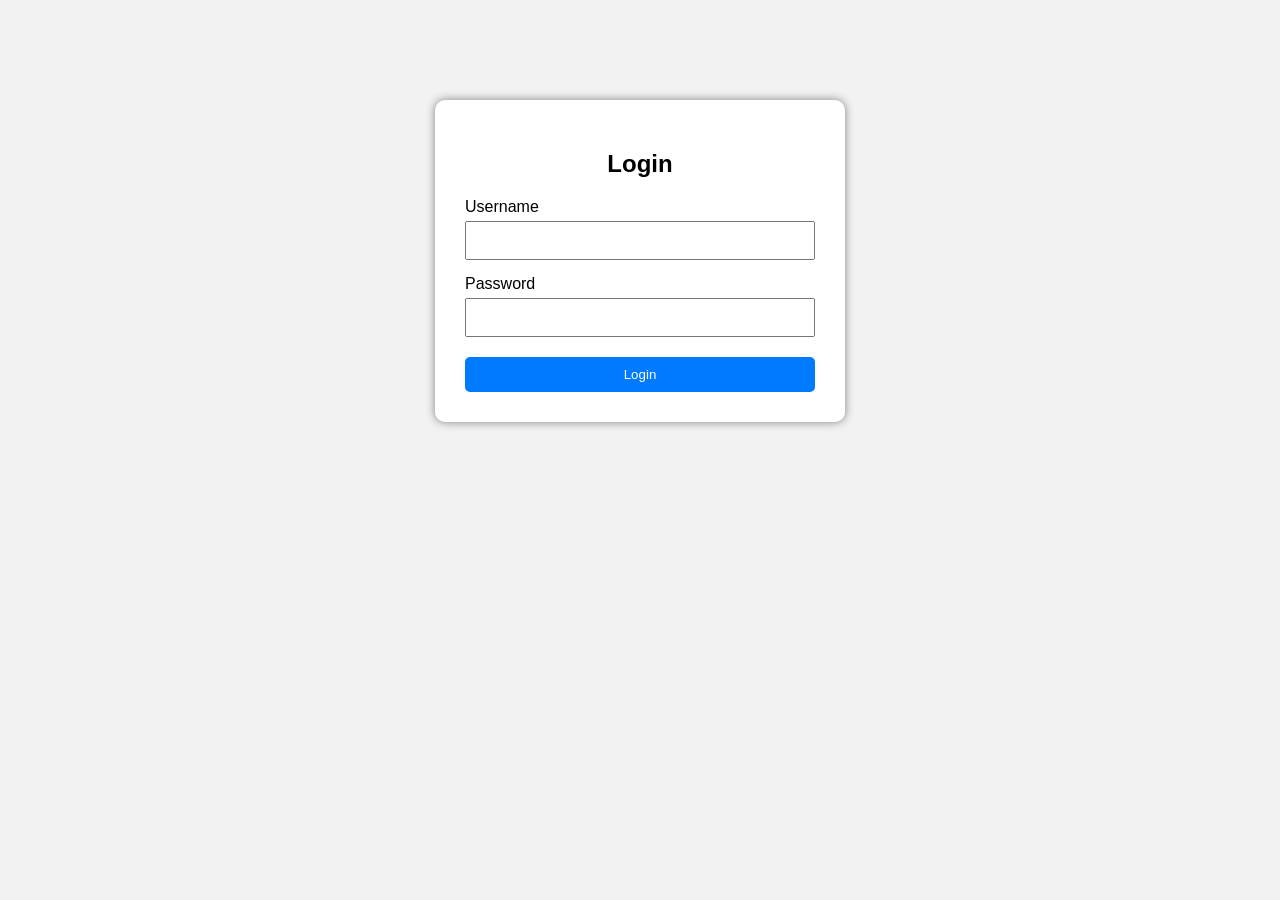
<file: target/classes/static/index.html>
<!DOCTYPE html>
<html>
<head>
    <title>Login</title>
    <link rel="stylesheet" href="style.css">
</head>

<body>

<div class="login-container">

    <h2>Login</h2>

    <form action="/login" method="post">

        <label>Username</label>
        <input type="text" name="username" required>

        <label>Password</label>
        <input type="password" name="password" required>

        <button type="submit">Login</button>

    </form>

</div>

</body>
</html>
</file>
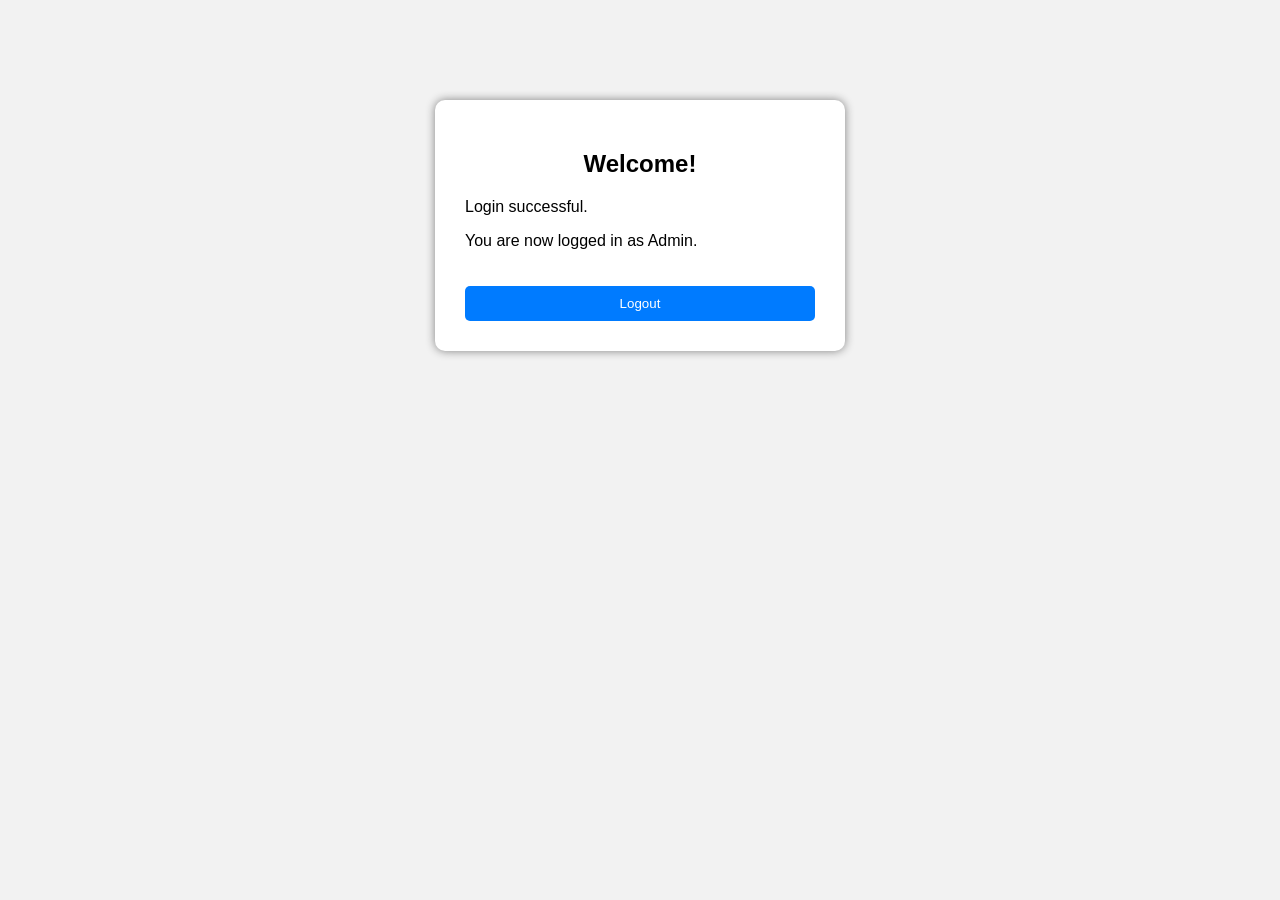
<file: target/classes/static/welcome.html>
<!DOCTYPE html>
<html>
<head>
    <title>Welcome</title>
    <link rel="stylesheet" href="style.css">
</head>

<body>

<div class="login-container">

    <h2>Welcome!</h2>

    <p>Login successful.</p>

    <p>You are now logged in as Admin.</p>

    <a href="/">
        <button>Logout</button>
    </a>

</div>

</body>
</html>
</file>
<file: target/classes/static/style.css>
body {
    font-family: Arial, sans-serif;
    background-color: #f2f2f2;
}

.login-container {
    width: 350px;
    margin: 100px auto;
    padding: 30px;
    background: white;
    border-radius: 10px;
    box-shadow: 0 0 10px gray;
}

h2 {
    text-align: center;
}

label {
    display: block;
    margin-top: 15px;
}

input {
    width: 100%;
    padding: 10px;
    margin-top: 5px;
    box-sizing: border-box;
}

button {
    width: 100%;
    padding: 10px;
    margin-top: 20px;
    background-color: #007bff;
    color: white;
    border: none;
    border-radius: 5px;
}
</file>
